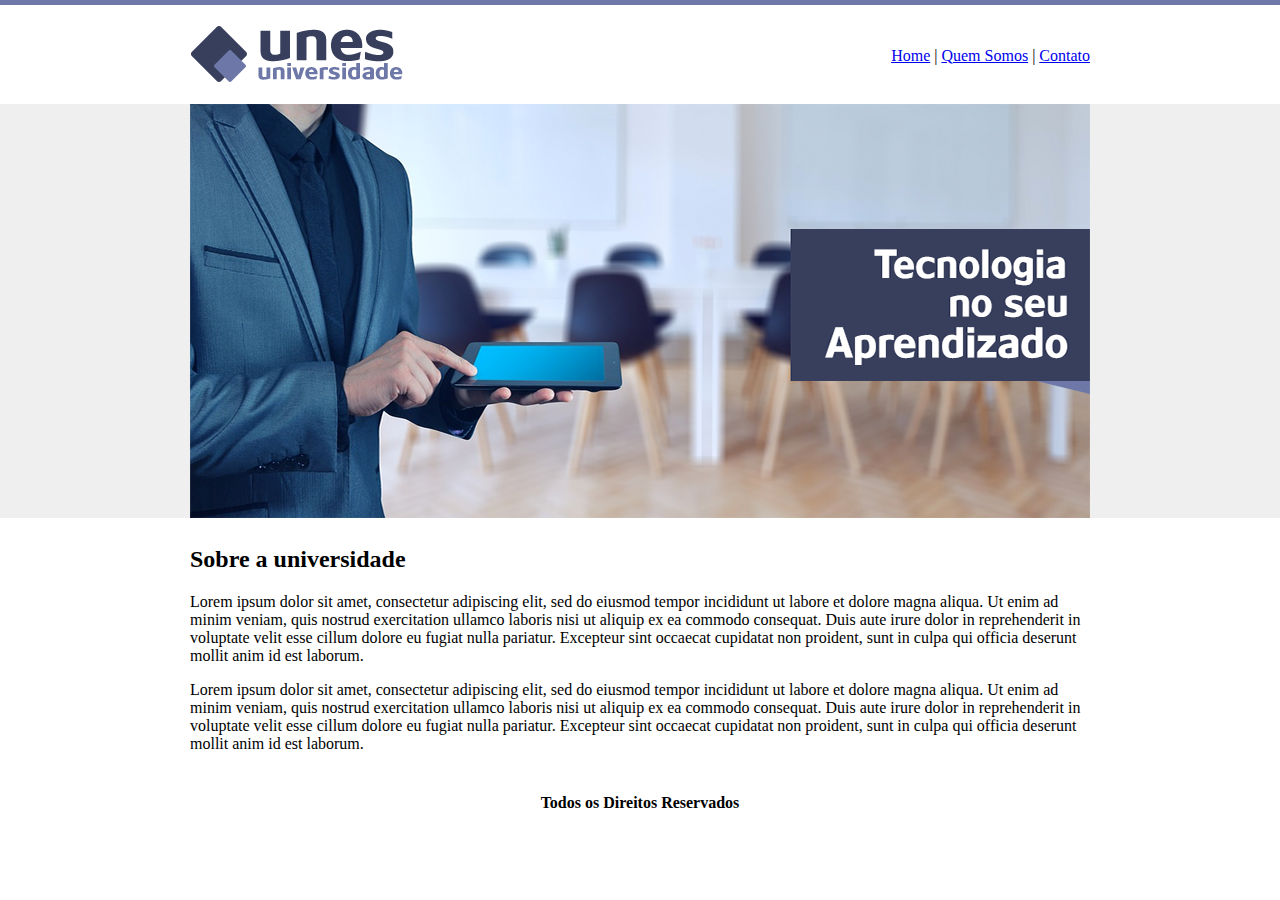
<file: ProjetoFinalHtml/index.html>
<!DOCTYPE html>
<html>
<head>
    <meta charset='utf-8'>
    <meta http-equiv='X-UA-Compatible' content='IE=edge'>
    <title>UNES - Página Principal</title>
    <!--<meta name='viewport' content='width=device-width, initial-scale=1'>
    <link rel='stylesheet' type='text/css' media='screen' href='main.css'>
    <script src='main.js'></script>-->
</head>
<body background="imagens/fundo.png">
    
    <table border="0" width="900px" align="center">

        <tr>
            <td height="89">
                <img src="imagens/logo.png">
            </td>
            <td align="right">
                <a href="index.html">Home</a> |
                <a href="quem-somos.html">Quem Somos</a> |
                <a href="contato.html">Contato</a>
            </td>
        </tr>
        <tr>
            <td colspan="2">
                <img src="imagens/capa.png">
            </td>
        </tr>
        <tr>
            <td colspan="2">
                
                <h2>Sobre a universidade</h2>
                <p>Lorem ipsum dolor sit amet, consectetur adipiscing elit, sed do eiusmod tempor incididunt ut labore et dolore magna aliqua. Ut enim ad minim veniam, quis nostrud exercitation ullamco laboris nisi ut aliquip ex ea commodo consequat. Duis aute irure dolor in reprehenderit in voluptate velit esse cillum dolore eu fugiat nulla pariatur. Excepteur sint occaecat cupidatat non proident, sunt in culpa qui officia deserunt mollit anim id est laborum.</p>
                <p>Lorem ipsum dolor sit amet, consectetur adipiscing elit, sed do eiusmod tempor incididunt ut labore et dolore magna aliqua. Ut enim ad minim veniam, quis nostrud exercitation ullamco laboris nisi ut aliquip ex ea commodo consequat. Duis aute irure dolor in reprehenderit in voluptate velit esse cillum dolore eu fugiat nulla pariatur. Excepteur sint occaecat cupidatat non proident, sunt in culpa qui officia deserunt mollit anim id est laborum.</p>
                
            </td>
        </tr>

        <tr>
            <td colspan="2" align="center">
                <h4>
                    Todos os Direitos Reservados
                </h4>
            </td>
        </tr>

    </table>

</body>
</html>
</file>
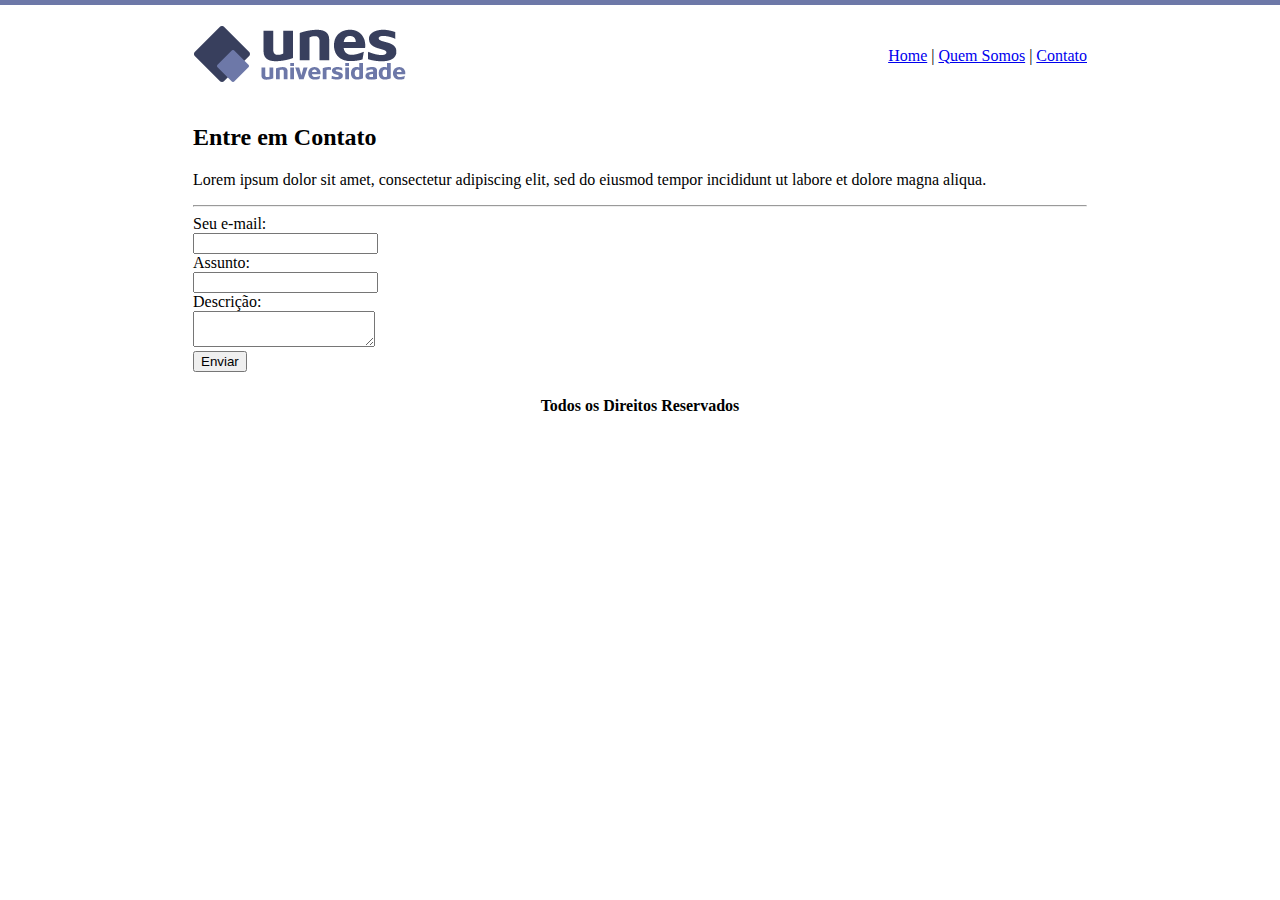
<file: ProjetoFinalHtml/contato.html>
<!DOCTYPE html>
<html>
<head>
    <meta charset='utf-8'>
    <meta http-equiv='X-UA-Compatible' content='IE=edge'>
    <title>UNES - Contato</title>
    <!--<meta name='viewport' content='width=device-width, initial-scale=1'>
    <link rel='stylesheet' type='text/css' media='screen' href='main.css'>
    <script src='main.js'></script>-->
</head>
<body background="imagens/fundo2.png">
    
    <table border="0" width="900px" align="center">

        <tr>
            <td height="89">
                <img src="imagens/logo.png">
            </td>
            <td align="right">
                <a href="index.html">Home</a> |
                <a href="quem-somos.html">Quem Somos</a> |
                <a href="contato.html">Contato</a>
            </td>
        </tr>

        <tr>
            <td colspan="2">
                
                <h2>Entre em Contato</h2>
                <p>Lorem ipsum dolor sit amet, consectetur adipiscing elit, sed do eiusmod tempor incididunt ut labore et dolore magna aliqua.</p>
                <hr>

                <form>

                    Seu e-mail: <br>
                    <input type="text" name="email"><br>
                    Assunto: <br>
                    <input type="text" name="assunto"><br>
                    Descrição: <br>
                    <textarea></textarea><br>
                    <input type="submit" value="Enviar">

                </form>

            </td>
        </tr>

        <tr>
            <td colspan="2" align="center">
                <h4>
                    Todos os Direitos Reservados
                </h4>
            </td>
        </tr>

    </table>

</body>
</html>
</file>
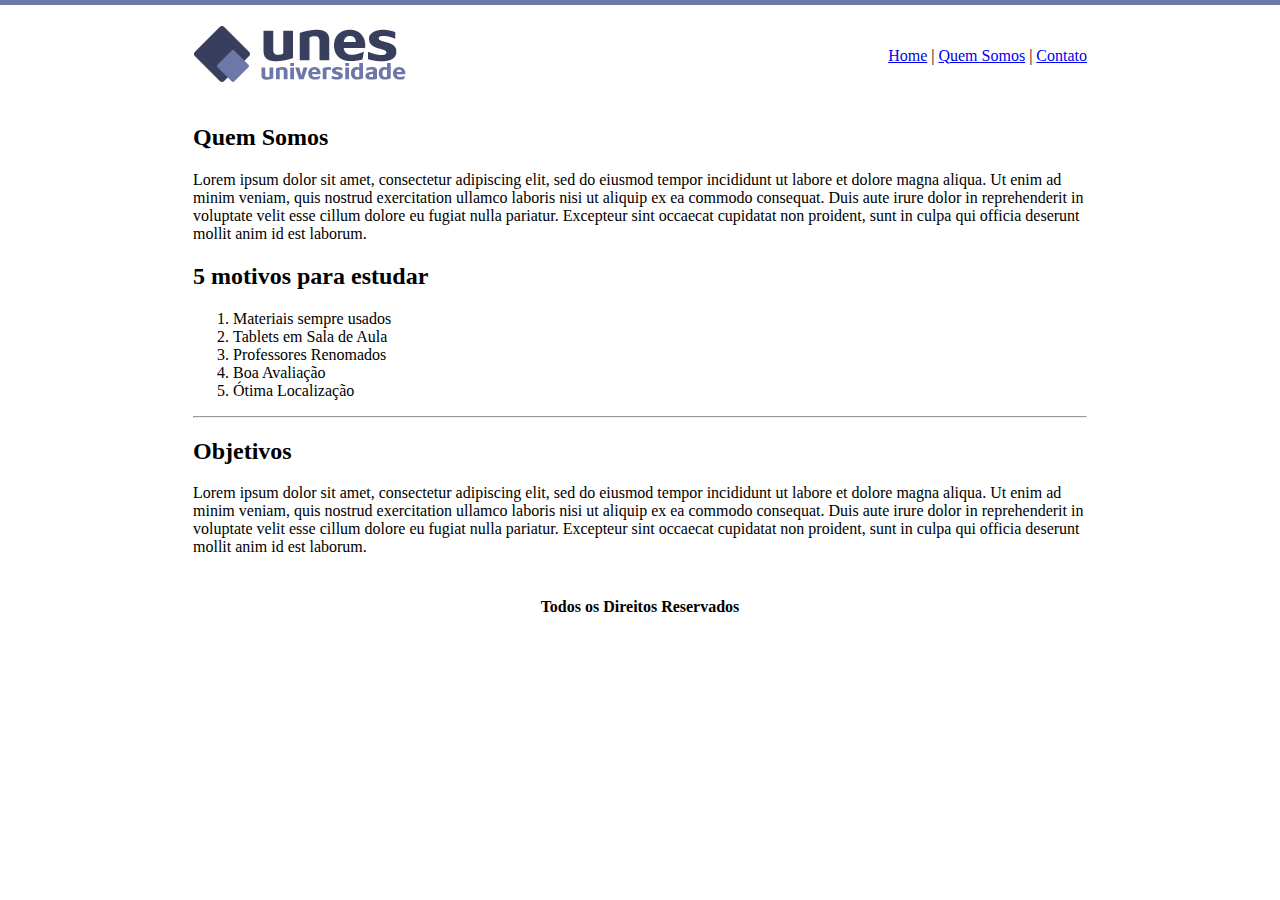
<file: ProjetoFinalHtml/quem-somos.html>
<!DOCTYPE html>
<html>
<head>
    <meta charset='utf-8'>
    <meta http-equiv='X-UA-Compatible' content='IE=edge'>
    <title>UNES - Quem Somos</title>
    <!--<meta name='viewport' content='width=device-width, initial-scale=1'>
    <link rel='stylesheet' type='text/css' media='screen' href='main.css'>
    <script src='main.js'></script>-->
</head>
<body background="imagens/fundo2.png">
    
    <table border="0" width="900px" align="center">

        <tr>
            <td height="89">
                <img src="imagens/logo.png">
            </td>
            <td align="right">
                <a href="index.html">Home</a> |
                <a href="quem-somos.html">Quem Somos</a> |
                <a href="contato.html">Contato</a>
            </td>
        </tr>

        <tr>
            <td colspan="2">
                
                <h2>Quem Somos</h2>
                <p>Lorem ipsum dolor sit amet, consectetur adipiscing elit, sed do eiusmod tempor incididunt ut labore et dolore magna aliqua. Ut enim ad minim veniam, quis nostrud exercitation ullamco laboris nisi ut aliquip ex ea commodo consequat. Duis aute irure dolor in reprehenderit in voluptate velit esse cillum dolore eu fugiat nulla pariatur. Excepteur sint occaecat cupidatat non proident, sunt in culpa qui officia deserunt mollit anim id est laborum.</p>
                <h2>5 motivos para estudar</h2>
                <ol>
                    <li>Materiais sempre usados</li>
                    <li>Tablets em Sala de Aula</li>
                    <li>Professores Renomados</li>
                    <li>Boa Avaliação</li>
                    <li>Ótima Localização</li>
                </ol>
                <hr>
                <h2>Objetivos</h2>
                <p>Lorem ipsum dolor sit amet, consectetur adipiscing elit, sed do eiusmod tempor incididunt ut labore et dolore magna aliqua. Ut enim ad minim veniam, quis nostrud exercitation ullamco laboris nisi ut aliquip ex ea commodo consequat. Duis aute irure dolor in reprehenderit in voluptate velit esse cillum dolore eu fugiat nulla pariatur. Excepteur sint occaecat cupidatat non proident, sunt in culpa qui officia deserunt mollit anim id est laborum.</p>
                
            </td>
        </tr>

        <tr>
            <td colspan="2" align="center">
                <h4>
                    Todos os Direitos Reservados
                </h4>
            </td>
        </tr>

    </table>

</body>
</html>
</file>
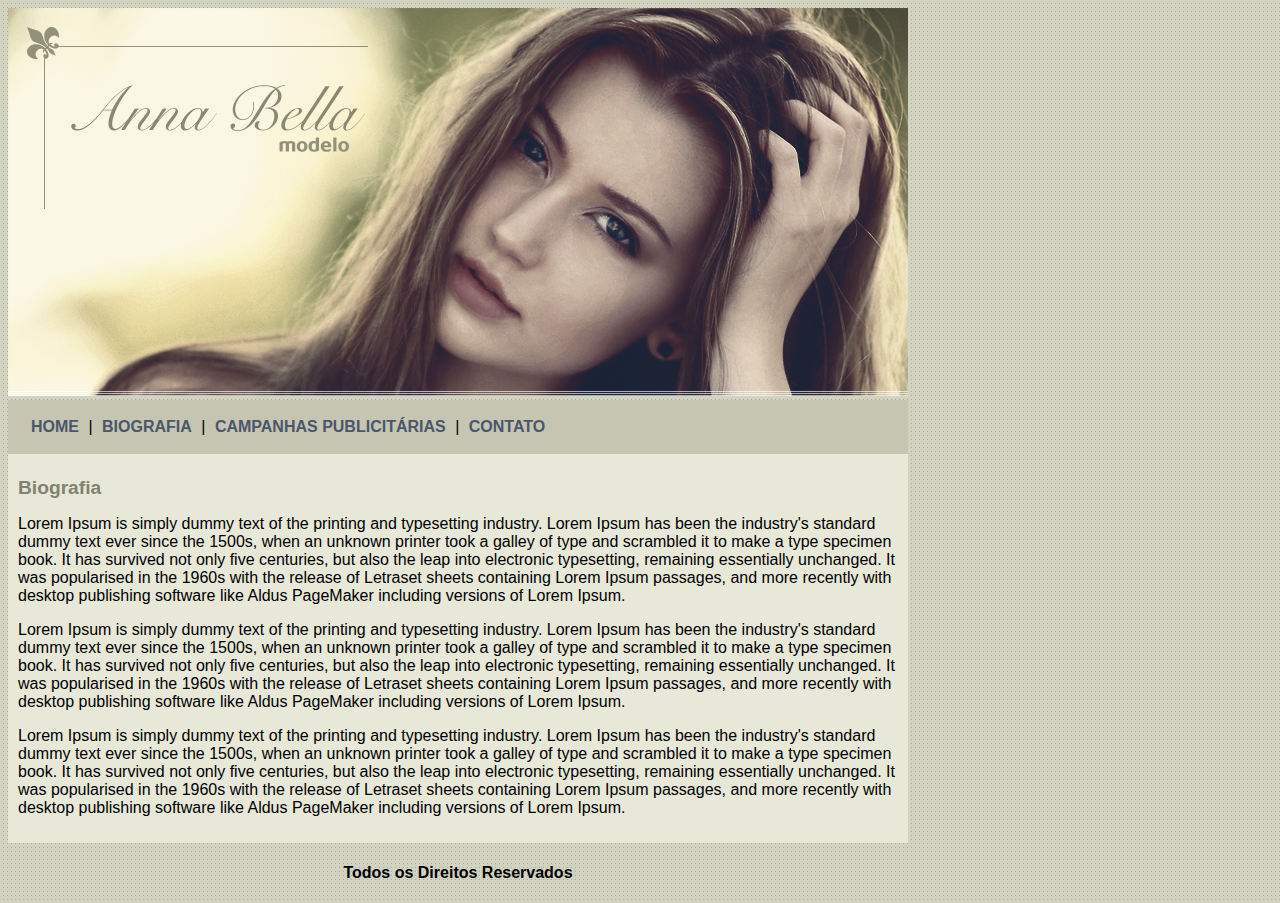
<file: ProjetoCSS/projetoAnnaBella/biografia.html>
<!DOCTYPE html>
<html>
    <head>
        <meta charset="utf-8">
        <meta http-equiv="X-UA-Compatible" content="IE=edge">
        <title>Anna Bella Oficial - Biografia</title>
        <meta name="description" content="">
        <meta name="viewport" content="width=device-width, initial-scale=1">
        <link rel="stylesheet" href="estilos.css">
    </head>
    <body>
        
            <div id="principal">

                <img src="imagens/capa.png">

                <div id="menu">
                    <a href="index.html">HOME</a> |
                    <a href="biografia.html">BIOGRAFIA</a> |
                    <a href="campanhas-publicitarias.html">CAMPANHAS PUBLICITÁRIAS</a> |
                    <a href="contato.html">CONTATO</a>
                </div>

                <div id="conteudo">
                    <h1>Biografia</h1>
                    <p>Lorem Ipsum is simply dummy text of the printing and typesetting industry. Lorem Ipsum has been the industry's standard dummy text ever since the 1500s, when an unknown printer took a galley of type and scrambled it to make a type specimen book. It has survived not only five centuries, but also the leap into electronic typesetting, remaining essentially unchanged. It was popularised in the 1960s with the release of Letraset sheets containing Lorem Ipsum passages, and more recently with desktop publishing software like Aldus PageMaker including versions of Lorem Ipsum.</p>
                    <p>Lorem Ipsum is simply dummy text of the printing and typesetting industry. Lorem Ipsum has been the industry's standard dummy text ever since the 1500s, when an unknown printer took a galley of type and scrambled it to make a type specimen book. It has survived not only five centuries, but also the leap into electronic typesetting, remaining essentially unchanged. It was popularised in the 1960s with the release of Letraset sheets containing Lorem Ipsum passages, and more recently with desktop publishing software like Aldus PageMaker including versions of Lorem Ipsum.</p>
                    <p>Lorem Ipsum is simply dummy text of the printing and typesetting industry. Lorem Ipsum has been the industry's standard dummy text ever since the 1500s, when an unknown printer took a galley of type and scrambled it to make a type specimen book. It has survived not only five centuries, but also the leap into electronic typesetting, remaining essentially unchanged. It was popularised in the 1960s with the release of Letraset sheets containing Lorem Ipsum passages, and more recently with desktop publishing software like Aldus PageMaker including versions of Lorem Ipsum.</p>
                </div>

                <div id="rodape">
                    <h4 class="centralizar">Todos os Direitos Reservados</h4>
                </div>
            </div>

        <script src="" async defer></script>
    </body>
</html>
</file>
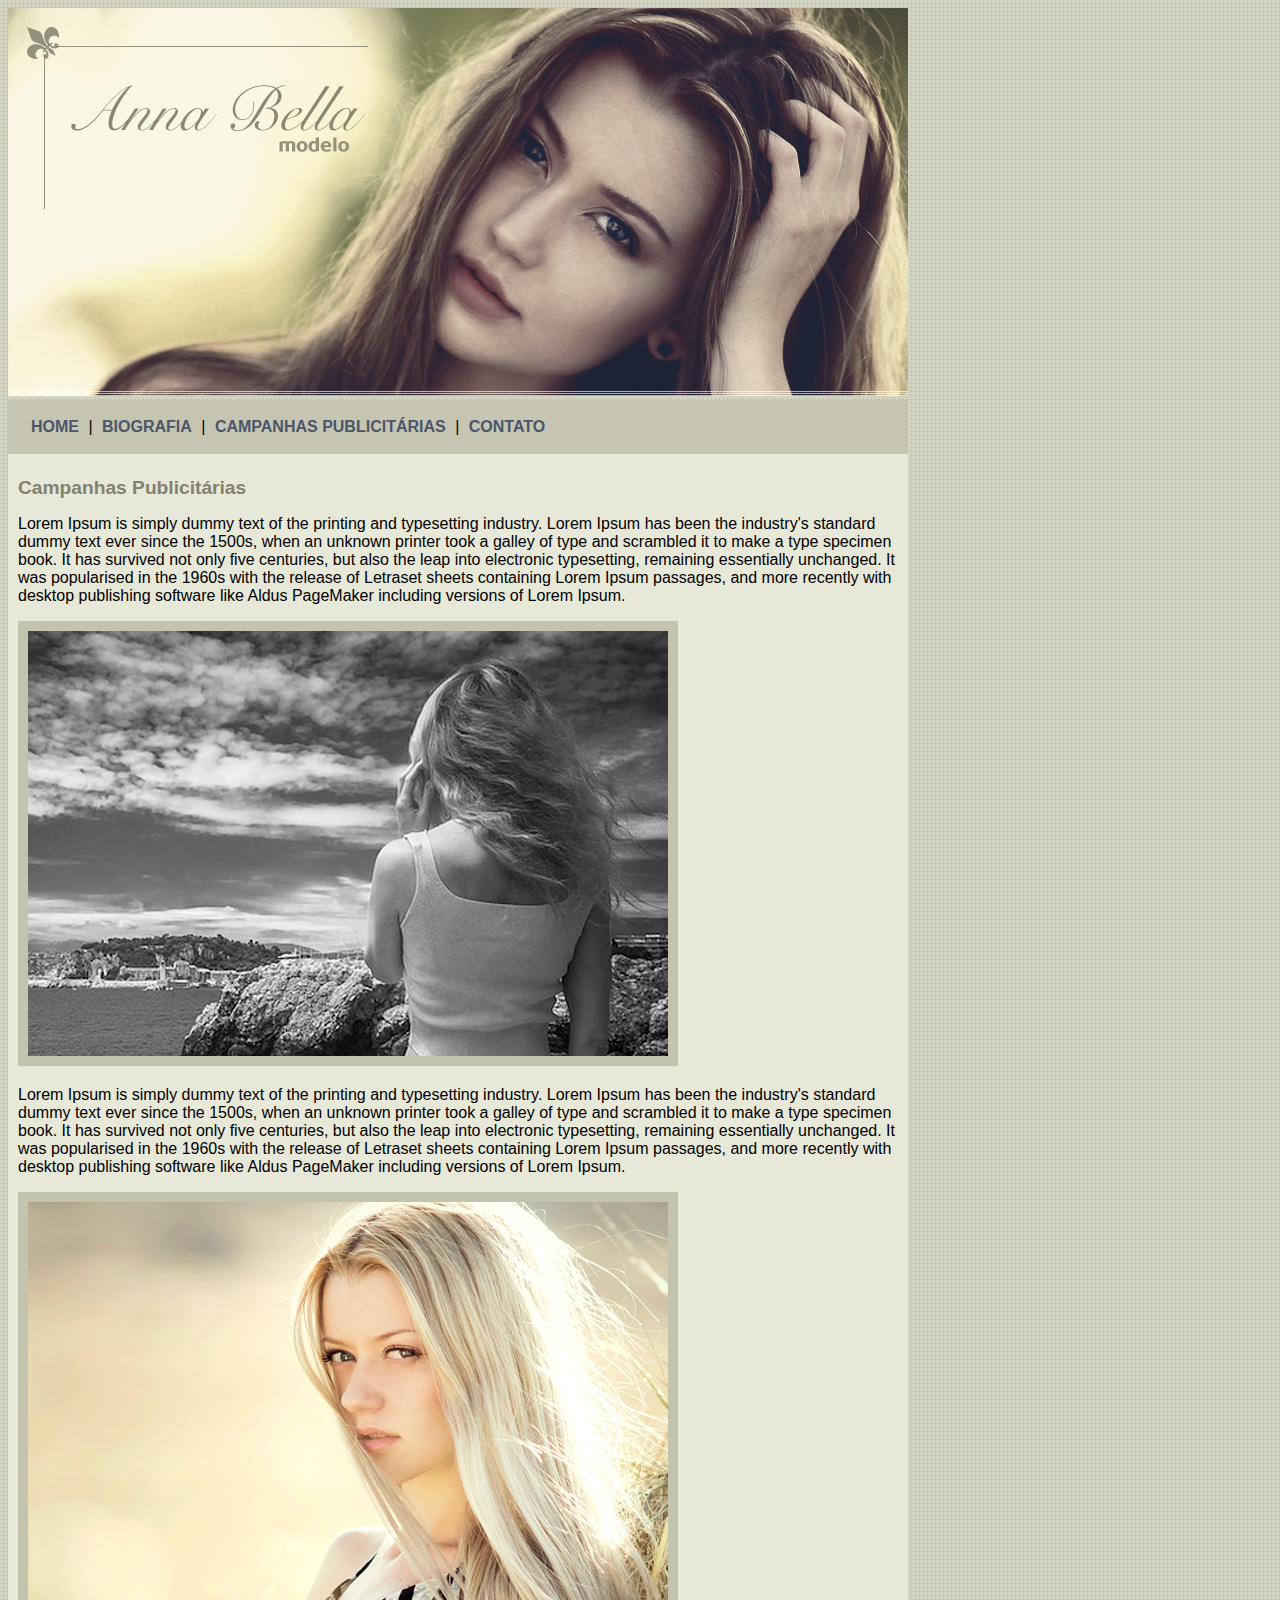
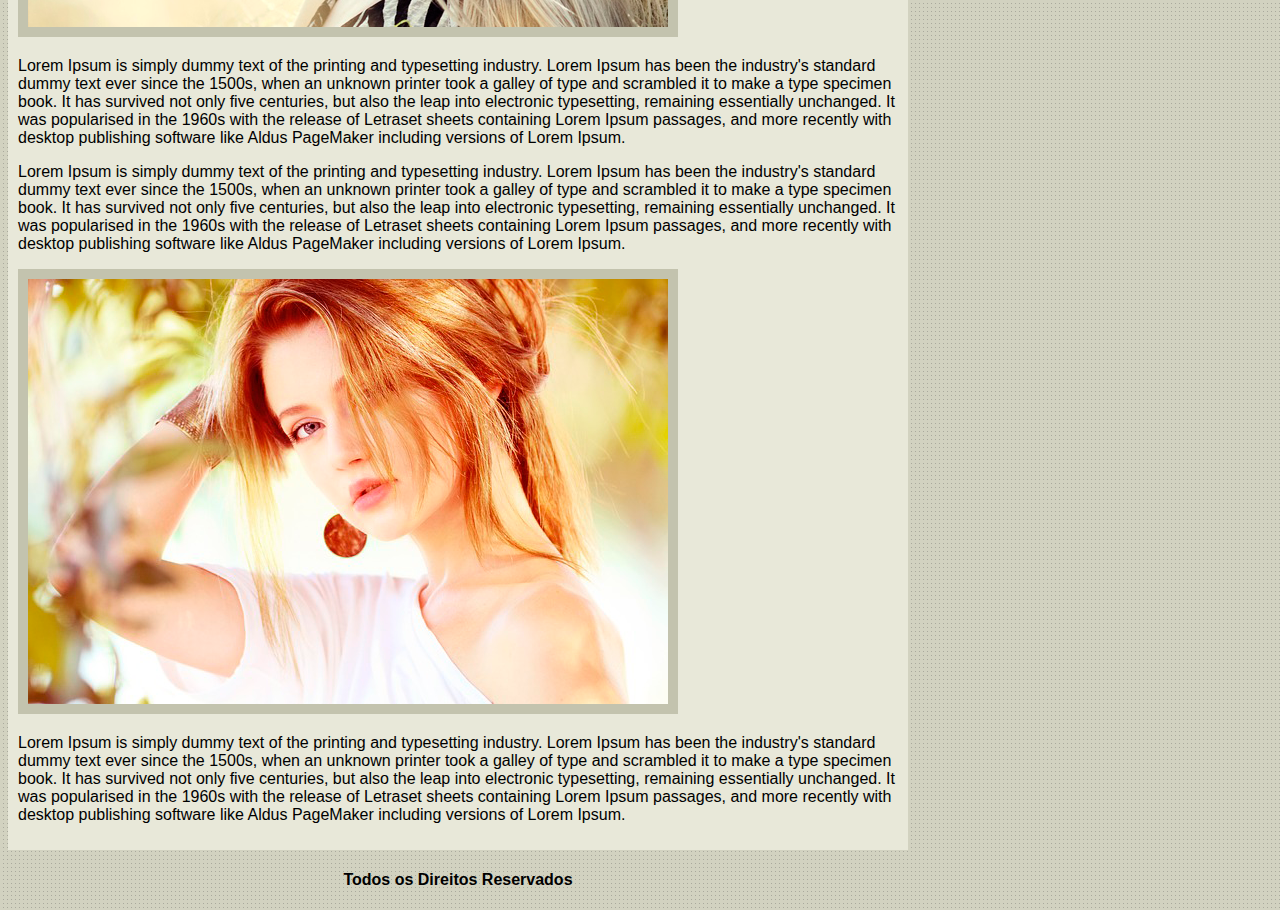
<file: ProjetoCSS/projetoAnnaBella/campanhas-publicitarias.html>
<!DOCTYPE html>
<html>
    <head>
        <meta charset="utf-8">
        <meta http-equiv="X-UA-Compatible" content="IE=edge">
        <title>Anna Bella Oficial - Campanhas Publicitárias</title>
        <meta name="description" content="">
        <meta name="viewport" content="width=device-width, initial-scale=1">
        <link rel="stylesheet" href="estilos.css">
    </head>
    <body>
        
            <div id="principal">

                <img src="imagens/capa.png">

                <div id="menu">
                    <a href="index.html">HOME</a> |
                    <a href="biografia.html">BIOGRAFIA</a> |
                    <a href="campanhas-publicitarias.html">CAMPANHAS PUBLICITÁRIAS</a> |
                    <a href="contato.html">CONTATO</a>
                </div>

                <div id="conteudo">
                    <h1>Campanhas Publicitárias</h1>
                    <p>Lorem Ipsum is simply dummy text of the printing and typesetting industry. Lorem Ipsum has been the industry's standard dummy text ever since the 1500s, when an unknown printer took a galley of type and scrambled it to make a type specimen book. It has survived not only five centuries, but also the leap into electronic typesetting, remaining essentially unchanged. It was popularised in the 1960s with the release of Letraset sheets containing Lorem Ipsum passages, and more recently with desktop publishing software like Aldus PageMaker including versions of Lorem Ipsum.</p>
                    <img src="imagens/foto1.png" class="img-campanha">
                    <p>Lorem Ipsum is simply dummy text of the printing and typesetting industry. Lorem Ipsum has been the industry's standard dummy text ever since the 1500s, when an unknown printer took a galley of type and scrambled it to make a type specimen book. It has survived not only five centuries, but also the leap into electronic typesetting, remaining essentially unchanged. It was popularised in the 1960s with the release of Letraset sheets containing Lorem Ipsum passages, and more recently with desktop publishing software like Aldus PageMaker including versions of Lorem Ipsum.</p>
                    <img src="imagens/foto2.png" class="img-campanha">
                    <p>Lorem Ipsum is simply dummy text of the printing and typesetting industry. Lorem Ipsum has been the industry's standard dummy text ever since the 1500s, when an unknown printer took a galley of type and scrambled it to make a type specimen book. It has survived not only five centuries, but also the leap into electronic typesetting, remaining essentially unchanged. It was popularised in the 1960s with the release of Letraset sheets containing Lorem Ipsum passages, and more recently with desktop publishing software like Aldus PageMaker including versions of Lorem Ipsum.</p>
                    <p>Lorem Ipsum is simply dummy text of the printing and typesetting industry. Lorem Ipsum has been the industry's standard dummy text ever since the 1500s, when an unknown printer took a galley of type and scrambled it to make a type specimen book. It has survived not only five centuries, but also the leap into electronic typesetting, remaining essentially unchanged. It was popularised in the 1960s with the release of Letraset sheets containing Lorem Ipsum passages, and more recently with desktop publishing software like Aldus PageMaker including versions of Lorem Ipsum.</p>
                    <img src="imagens/foto3.png" class="img-campanha">
                    <p>Lorem Ipsum is simply dummy text of the printing and typesetting industry. Lorem Ipsum has been the industry's standard dummy text ever since the 1500s, when an unknown printer took a galley of type and scrambled it to make a type specimen book. It has survived not only five centuries, but also the leap into electronic typesetting, remaining essentially unchanged. It was popularised in the 1960s with the release of Letraset sheets containing Lorem Ipsum passages, and more recently with desktop publishing software like Aldus PageMaker including versions of Lorem Ipsum.</p>
                </div>

                <div id="rodape">
                    <h4 class="centralizar">Todos os Direitos Reservados</h4>
                </div>
            </div>

        <script src="" async defer></script>
    </body>
</html>
</file>
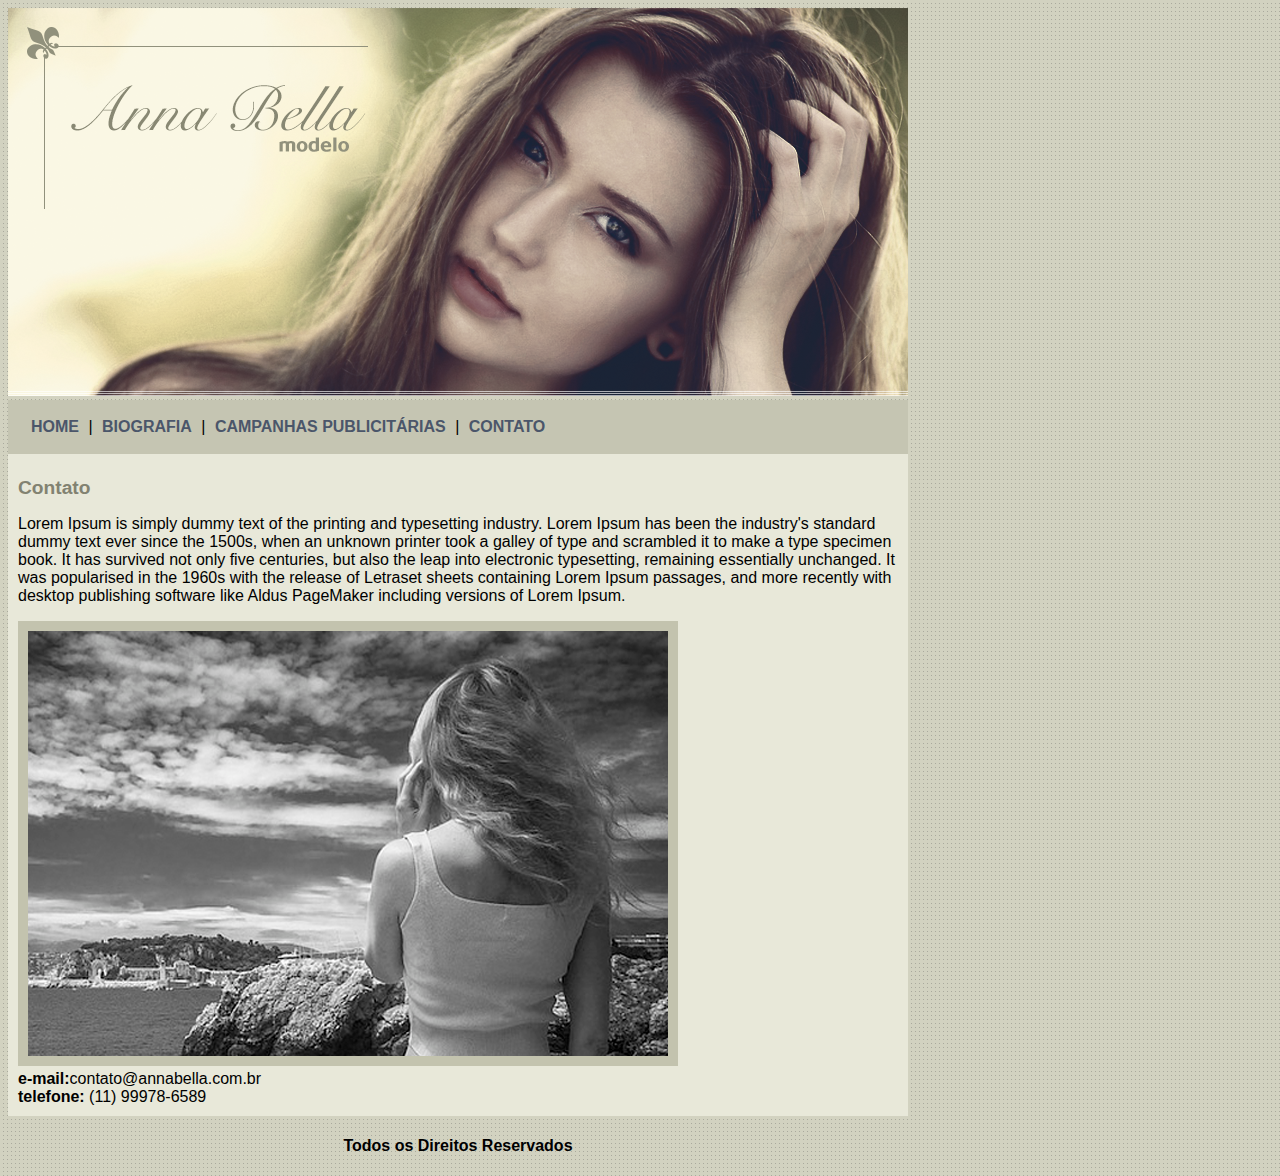
<file: ProjetoCSS/projetoAnnaBella/contato.html>
<!DOCTYPE html>
<html>
    <head>
        <meta charset="utf-8">
        <meta http-equiv="X-UA-Compatible" content="IE=edge">
        <title>Anna Bella Oficial - Contato</title>
        <meta name="description" content="">
        <meta name="viewport" content="width=device-width, initial-scale=1">
        <link rel="stylesheet" href="estilos.css">
    </head>
    <body>
        
            <div id="principal">

                <img src="imagens/capa.png">

                <div id="menu">
                    <a href="index.html">HOME</a> |
                    <a href="biografia.html">BIOGRAFIA</a> |
                    <a href="campanhas-publicitarias.html">CAMPANHAS PUBLICITÁRIAS</a> |
                    <a href="contato.html">CONTATO</a>
                </div>

                <div id="conteudo">
                    <h1>Contato</h1>
                    <p>Lorem Ipsum is simply dummy text of the printing and typesetting industry. Lorem Ipsum has been the industry's standard dummy text ever since the 1500s, when an unknown printer took a galley of type and scrambled it to make a type specimen book. It has survived not only five centuries, but also the leap into electronic typesetting, remaining essentially unchanged. It was popularised in the 1960s with the release of Letraset sheets containing Lorem Ipsum passages, and more recently with desktop publishing software like Aldus PageMaker including versions of Lorem Ipsum.</p>
                    <img src="imagens/foto1.png" class="img-campanha">
                    <div>
                        <strong>e-mail:</strong>contato@annabella.com.br
                        <br>
                        <strong>telefone:</strong> (11) 99978-6589
                    </div>
                </div>

                <div id="rodape">
                    <h4 class="centralizar">Todos os Direitos Reservados</h4>
                </div>
            </div>

        <script src="" async defer></script>
    </body>
</html>
</file>
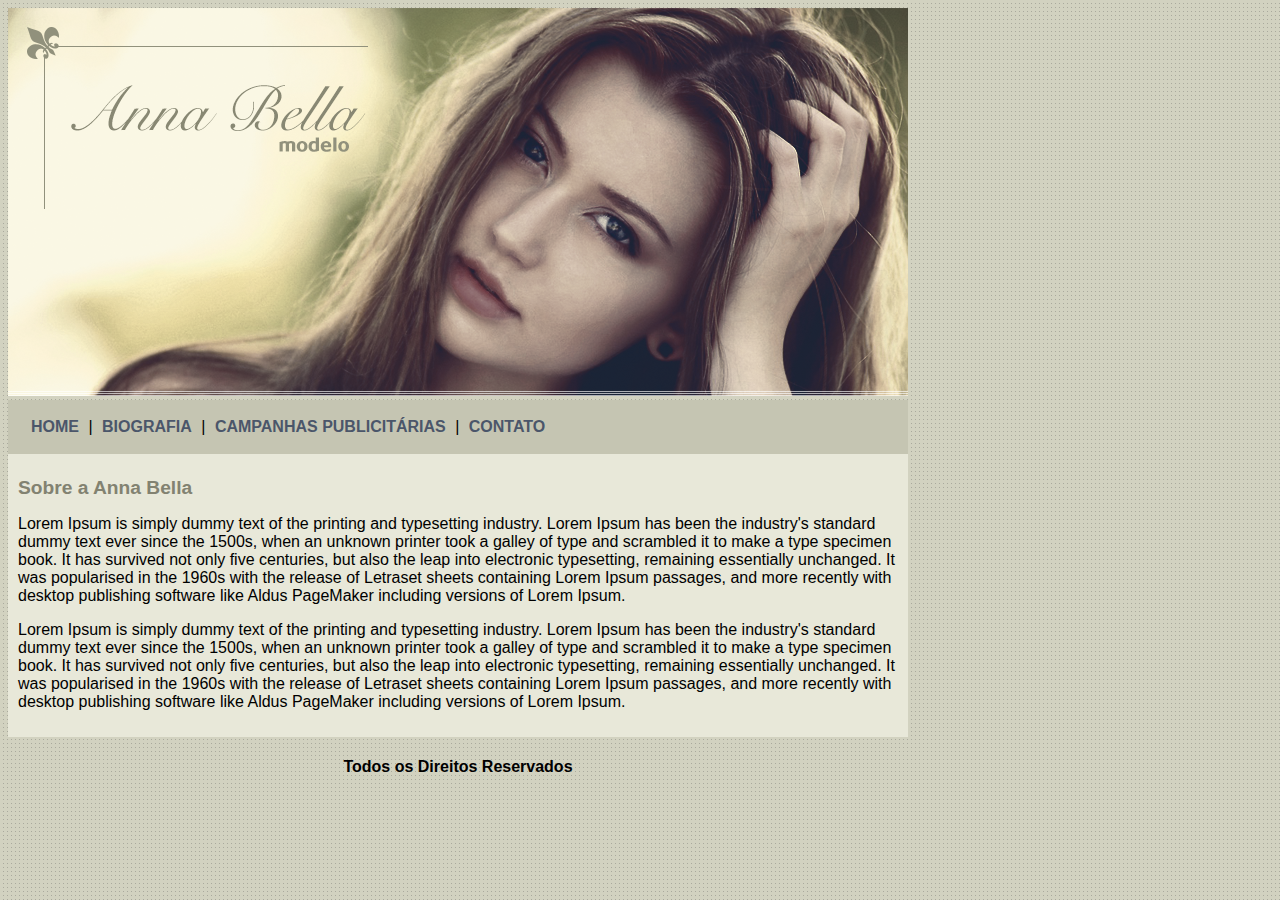
<file: ProjetoCSS/projetoAnnaBella/home.html>
<!DOCTYPE html>
<html>
    <head>
        <meta charset="utf-8">
        <meta http-equiv="X-UA-Compatible" content="IE=edge">
        <title>Página Principal</title>
        <meta name="description" content="">
        <meta name="viewport" content="width=device-width, initial-scale=1">
        <link rel="stylesheet" href="estilos.css">
    </head>
    <body>
        
            <div id="principal">

                <img src="imagens/capa.png">

                <div id="menu">
                    <a href="index.html">HOME</a> |
                    <a href="biografia.html">BIOGRAFIA</a> |
                    <a href="campanhas-publicitarias.html">CAMPANHAS PUBLICITÁRIAS</a> |
                    <a href="contato.html">CONTATO</a>
                </div>

                <div id="conteudo">
                    <h1>Sobre a Anna Bella</h1>
                    <p>Lorem Ipsum is simply dummy text of the printing and typesetting industry. Lorem Ipsum has been the industry's standard dummy text ever since the 1500s, when an unknown printer took a galley of type and scrambled it to make a type specimen book. It has survived not only five centuries, but also the leap into electronic typesetting, remaining essentially unchanged. It was popularised in the 1960s with the release of Letraset sheets containing Lorem Ipsum passages, and more recently with desktop publishing software like Aldus PageMaker including versions of Lorem Ipsum.</p>
                    <p>Lorem Ipsum is simply dummy text of the printing and typesetting industry. Lorem Ipsum has been the industry's standard dummy text ever since the 1500s, when an unknown printer took a galley of type and scrambled it to make a type specimen book. It has survived not only five centuries, but also the leap into electronic typesetting, remaining essentially unchanged. It was popularised in the 1960s with the release of Letraset sheets containing Lorem Ipsum passages, and more recently with desktop publishing software like Aldus PageMaker including versions of Lorem Ipsum.</p>
                </div>

                <div id="rodape">
                    <h4 class="centralizar">Todos os Direitos Reservados</h4>
                </div>
            </div>

        <script src="" async defer></script>
    </body>
</html>
</file>
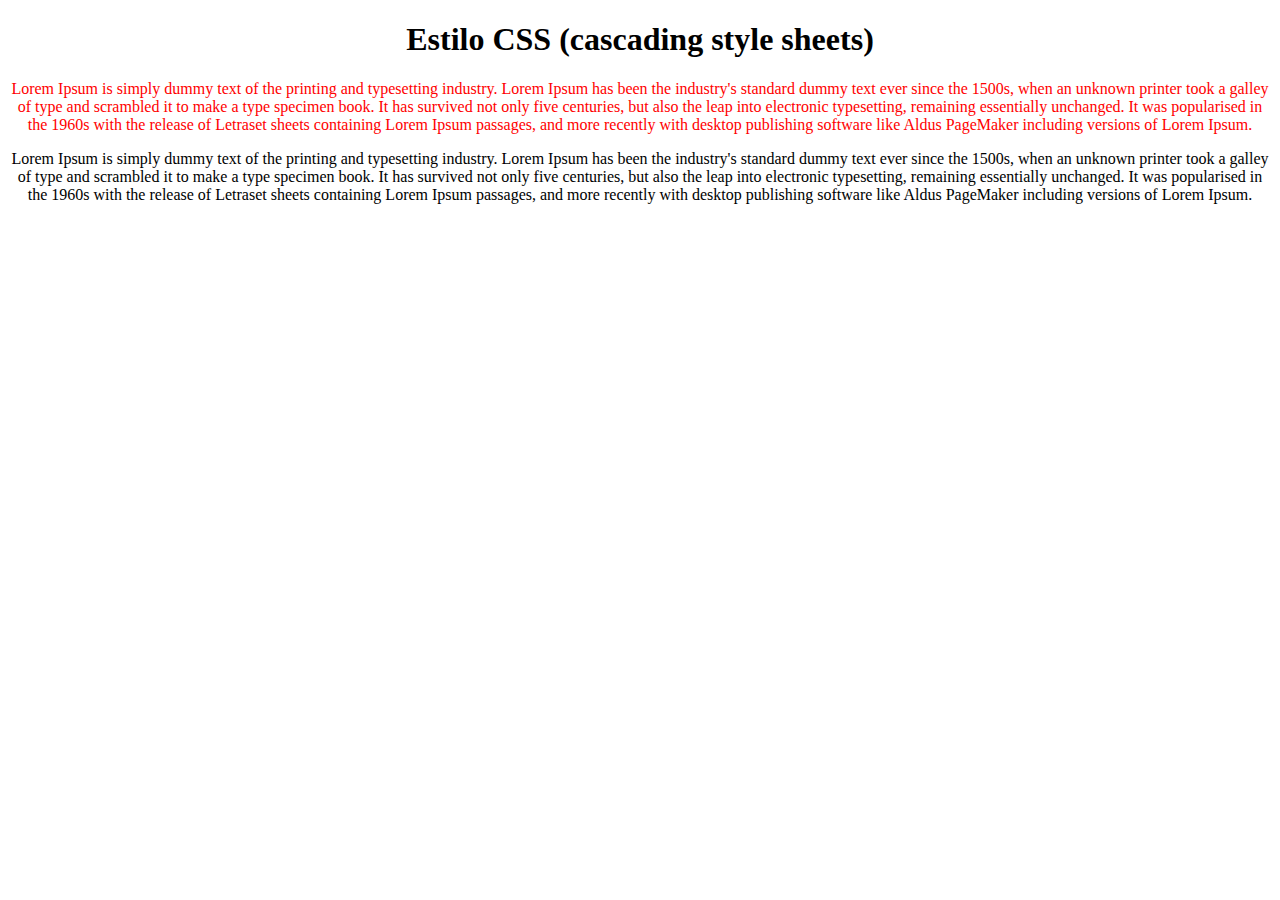
<file: ProjetoCSS/ProjetoBasico/teste1.html>
<!DOCTYPE html>
<html>
<head>
    <title>Inline Style</title>
    <meta charset="UTF-8">

    <style type="text/css">

        p {
            text-align: center; 
        }

    </style>
</head>

<body>

    <h1 style=" text-align: center;">Estilo CSS (cascading style sheets)</h1>
    <p style=" color:red; ">
        Lorem Ipsum is simply dummy text of the printing and typesetting industry. Lorem Ipsum has been the industry's standard dummy text ever since the 1500s, when an unknown printer took a galley of type and scrambled it to make a type specimen book. It has survived not only five centuries, but also the leap into electronic typesetting, remaining essentially unchanged. It was popularised in the 1960s with the release of Letraset sheets containing Lorem Ipsum passages, and more recently with desktop publishing software like Aldus PageMaker including versions of Lorem Ipsum.
    </p>
    <p>
        Lorem Ipsum is simply dummy text of the printing and typesetting industry. Lorem Ipsum has been the industry's standard dummy text ever since the 1500s, when an unknown printer took a galley of type and scrambled it to make a type specimen book. It has survived not only five centuries, but also the leap into electronic typesetting, remaining essentially unchanged. It was popularised in the 1960s with the release of Letraset sheets containing Lorem Ipsum passages, and more recently with desktop publishing software like Aldus PageMaker including versions of Lorem Ipsum.
    </p>
</body>
</html>
</file>
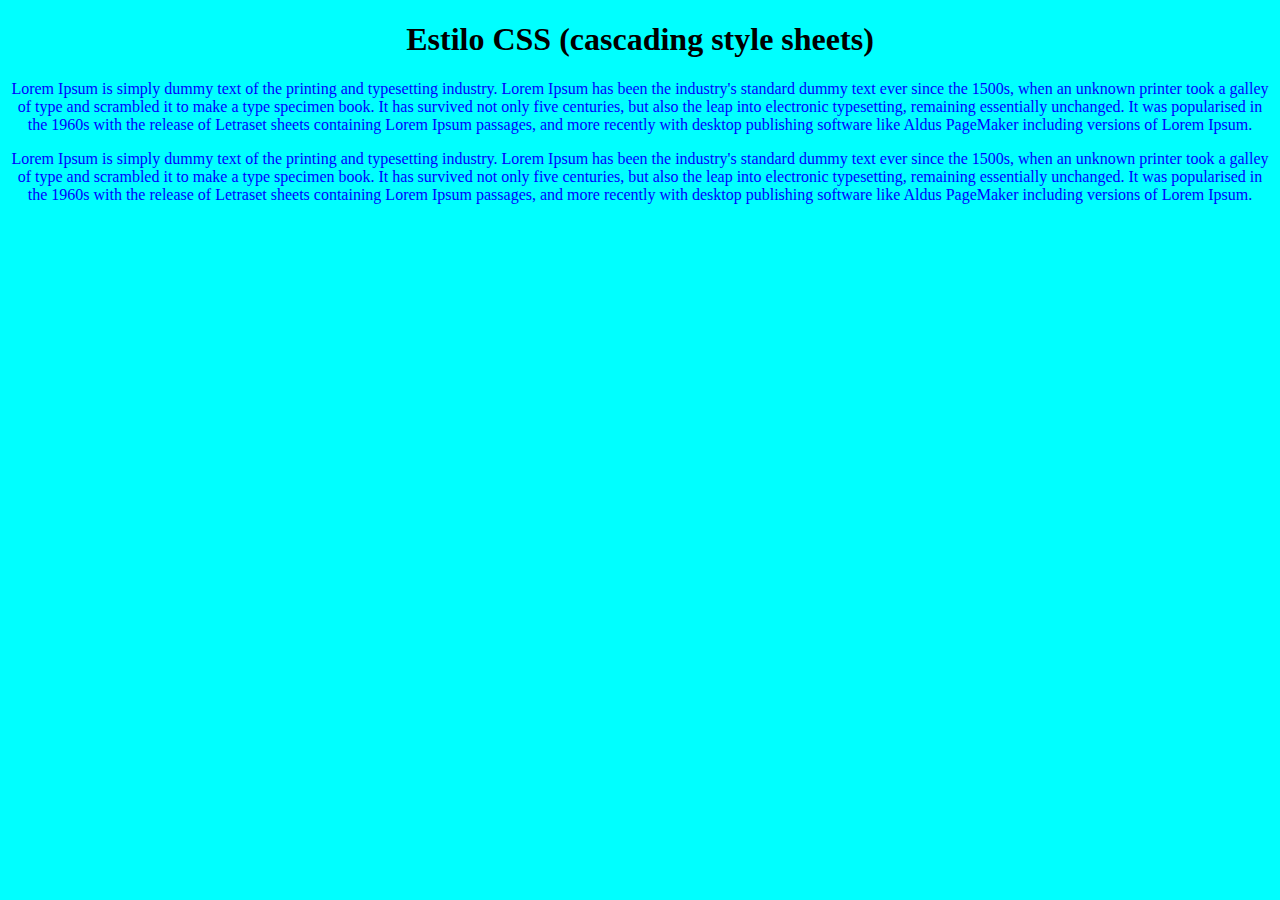
<file: ProjetoCSS/ProjetoBasico/teste2.html>
<!DOCTYPE html>
<html>
<head>
    <title>Classe e Ids</title>
    <meta charset="UTF-8">

    <style type="text/css">

        p {
            text-align: center; 
        }
/* Classe */
        .azul {
            color: blue;
        }

/* IDs */
        #sla{
            background-color: aqua;
        }
    </style>
</head>

<body id="sla">

    <h1 style=" text-align: center;">Estilo CSS (cascading style sheets)</h1>
    <p class="azul">
        Lorem Ipsum is simply dummy text of the printing and typesetting industry. Lorem Ipsum has been the industry's standard dummy text ever since the 1500s, when an unknown printer took a galley of type and scrambled it to make a type specimen book. It has survived not only five centuries, but also the leap into electronic typesetting, remaining essentially unchanged. It was popularised in the 1960s with the release of Letraset sheets containing Lorem Ipsum passages, and more recently with desktop publishing software like Aldus PageMaker including versions of Lorem Ipsum.
    </p>
    <p class="azul">
        Lorem Ipsum is simply dummy text of the printing and typesetting industry. Lorem Ipsum has been the industry's standard dummy text ever since the 1500s, when an unknown printer took a galley of type and scrambled it to make a type specimen book. It has survived not only five centuries, but also the leap into electronic typesetting, remaining essentially unchanged. It was popularised in the 1960s with the release of Letraset sheets containing Lorem Ipsum passages, and more recently with desktop publishing software like Aldus PageMaker including versions of Lorem Ipsum.
    </p>
</body>
</html>
</file>
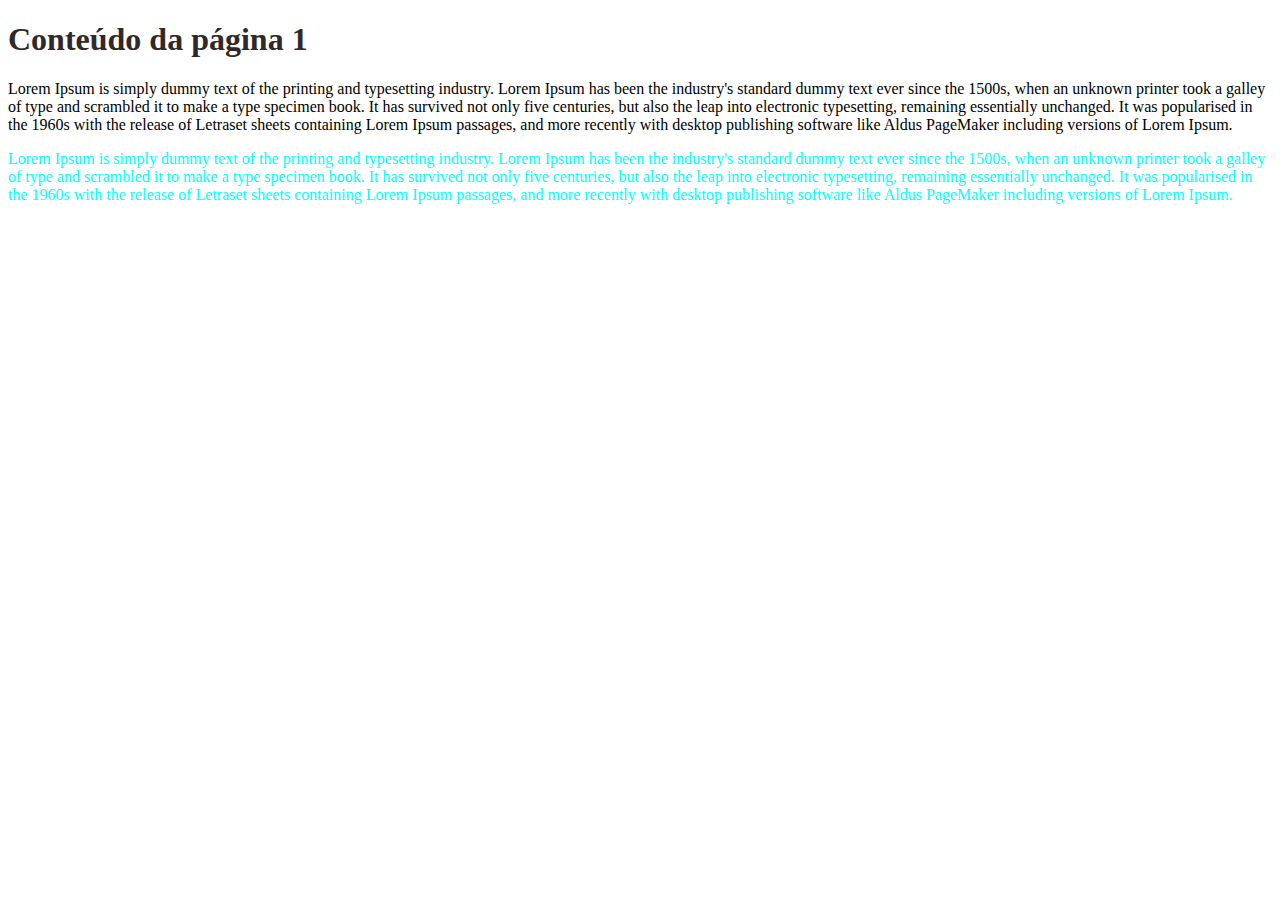
<file: ProjetoCSS/projetoComCssExt/pag1.html>
<!DOCTYPE html>
<html>
<head>
    <title>Página 1</title>
    <meta charset="UTF-8">
    <link rel="stylesheet" type="text/css" href="estilo.css">
</head>

<body>

    <h1>Conteúdo da página 1</h1>
    <p>
        Lorem Ipsum is simply dummy text of the printing and typesetting industry. Lorem Ipsum has been the industry's standard dummy text ever since the 1500s, when an unknown printer took a galley of type and scrambled it to make a type specimen book. It has survived not only five centuries, but also the leap into electronic typesetting, remaining essentially unchanged. It was popularised in the 1960s with the release of Letraset sheets containing Lorem Ipsum passages, and more recently with desktop publishing software like Aldus PageMaker including versions of Lorem Ipsum.
    </p>
    <p id="ota">
        Lorem Ipsum is simply dummy text of the printing and typesetting industry. Lorem Ipsum has been the industry's standard dummy text ever since the 1500s, when an unknown printer took a galley of type and scrambled it to make a type specimen book. It has survived not only five centuries, but also the leap into electronic typesetting, remaining essentially unchanged. It was popularised in the 1960s with the release of Letraset sheets containing Lorem Ipsum passages, and more recently with desktop publishing software like Aldus PageMaker including versions of Lorem Ipsum.
    </p>
</body>
</html>
</file>
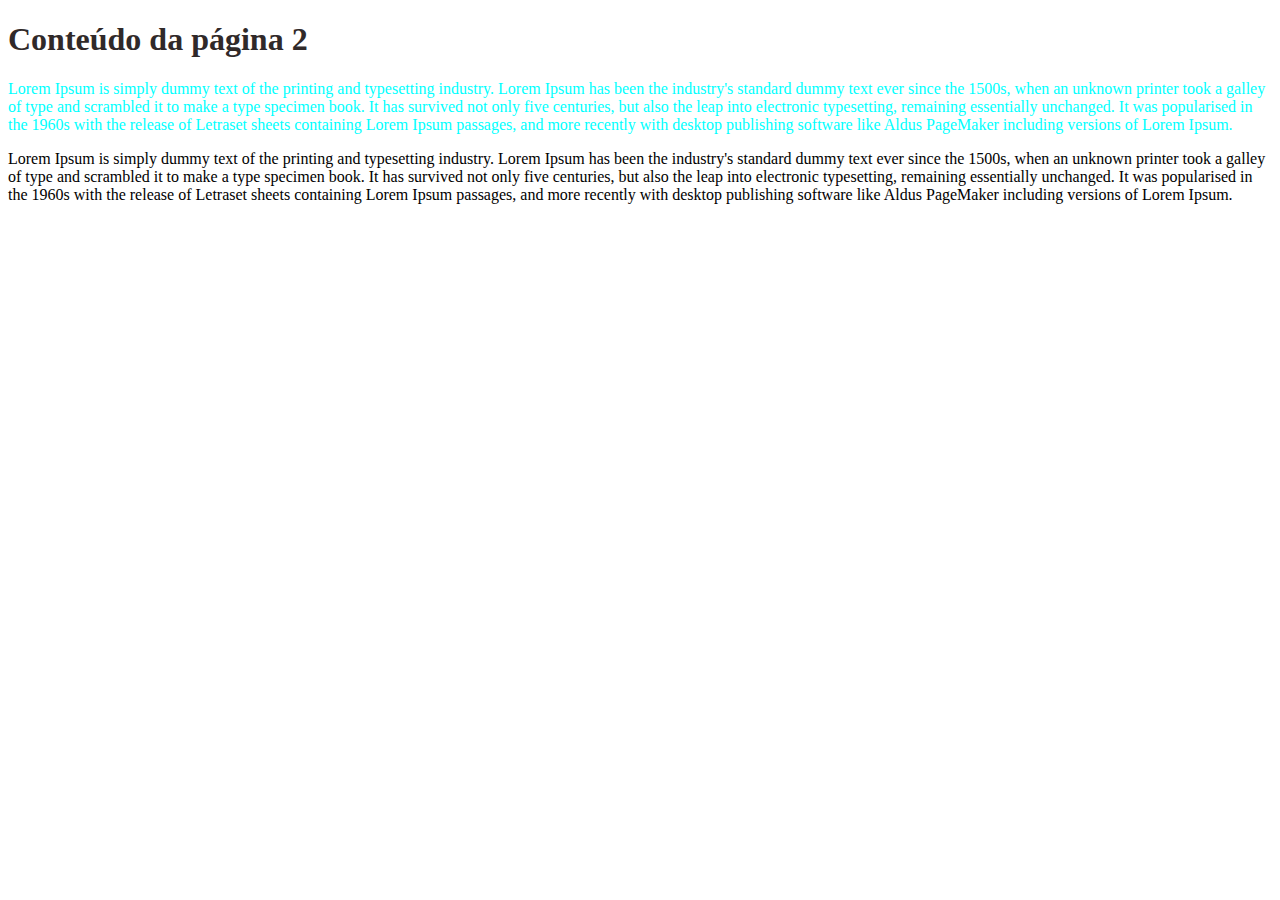
<file: ProjetoCSS/projetoComCssExt/pag2.html>
<!DOCTYPE html>
<html>
<head>
    <title>Página 2</title>
    <meta charset="UTF-8">
    <link rel="stylesheet" type="text/css" href="estilo.css">
</head>

<body>

    <h1>Conteúdo da página 2</h1>
    <p id="ota">
        Lorem Ipsum is simply dummy text of the printing and typesetting industry. Lorem Ipsum has been the industry's standard dummy text ever since the 1500s, when an unknown printer took a galley of type and scrambled it to make a type specimen book. It has survived not only five centuries, but also the leap into electronic typesetting, remaining essentially unchanged. It was popularised in the 1960s with the release of Letraset sheets containing Lorem Ipsum passages, and more recently with desktop publishing software like Aldus PageMaker including versions of Lorem Ipsum.
    </p>
    <p>
        Lorem Ipsum is simply dummy text of the printing and typesetting industry. Lorem Ipsum has been the industry's standard dummy text ever since the 1500s, when an unknown printer took a galley of type and scrambled it to make a type specimen book. It has survived not only five centuries, but also the leap into electronic typesetting, remaining essentially unchanged. It was popularised in the 1960s with the release of Letraset sheets containing Lorem Ipsum passages, and more recently with desktop publishing software like Aldus PageMaker including versions of Lorem Ipsum.
    </p>
</body>
</html>
</file>
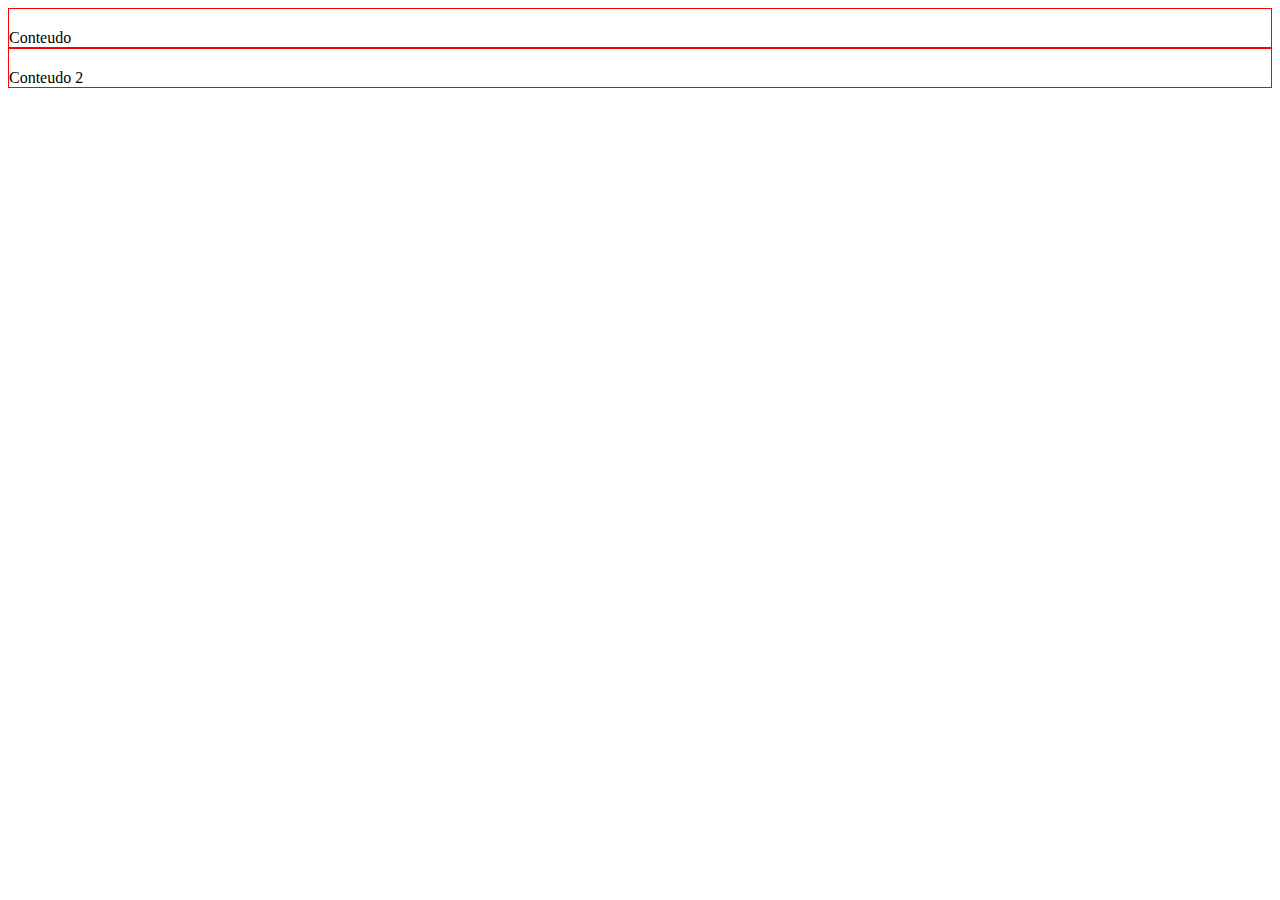
<file: ProjetoCSS/ProjetoCSSInterm/modelo-caixa.html>
<!DOCTYPE html>
<html lang="en">
<head>
    <meta charset="UTF-8">
    <meta http-equiv="X-UA-Compatible" content="IE=edge">
    <meta name="viewport" content="width=device-width, initial-scale=1.0">
    <link rel="stylesheet" href="estilo.css">
    <title>Modelo Caixa</title>
</head>
<body>
    <div class="conteudo">
        Conteudo
    </div>
    <div class="conteudo">
        Conteudo 2
    </div>
</body>
</html>
</file>
<file: ProjetoCSS/projetoAnnaBella/estilos.css>
body{
    background: #d2d2c1 url('imagens/fundo.png');
    font: 16px Arial, Helvetica, sans-serif;
    ;
}

#principal{
    width: 900px;
}
#menu{
    background: #c5c5b2;
    padding: 18px;
}
#conteudo{
    background: #e8e8d9;
    padding: 10px;
}
a {
    color: #4b566a;
    text-decoration: none;
    font-weight: bold;
    padding: 5px;
}
.centralizar{
    text-align: center;
}

.img-campanha{
    border: 10px solid #c3c3ae;
}

h1{
    color: #828271;
    font-size: 1.2em;
}
</file>
<file: ProjetoCSS/projetoComCssExt/estilo.css>
h1 {
    color: rgb(48, 41, 41);
}
#ota {
    color: aqua;
}
</file>
<file: ProjetoCSS/ProjetoCSSInterm/estilo.css>
/* Modelo Caixa */

.conteudo{
    border: 1px solid red;
    padding-top: 20px;
    padding-right: 20px;
}
</file>
